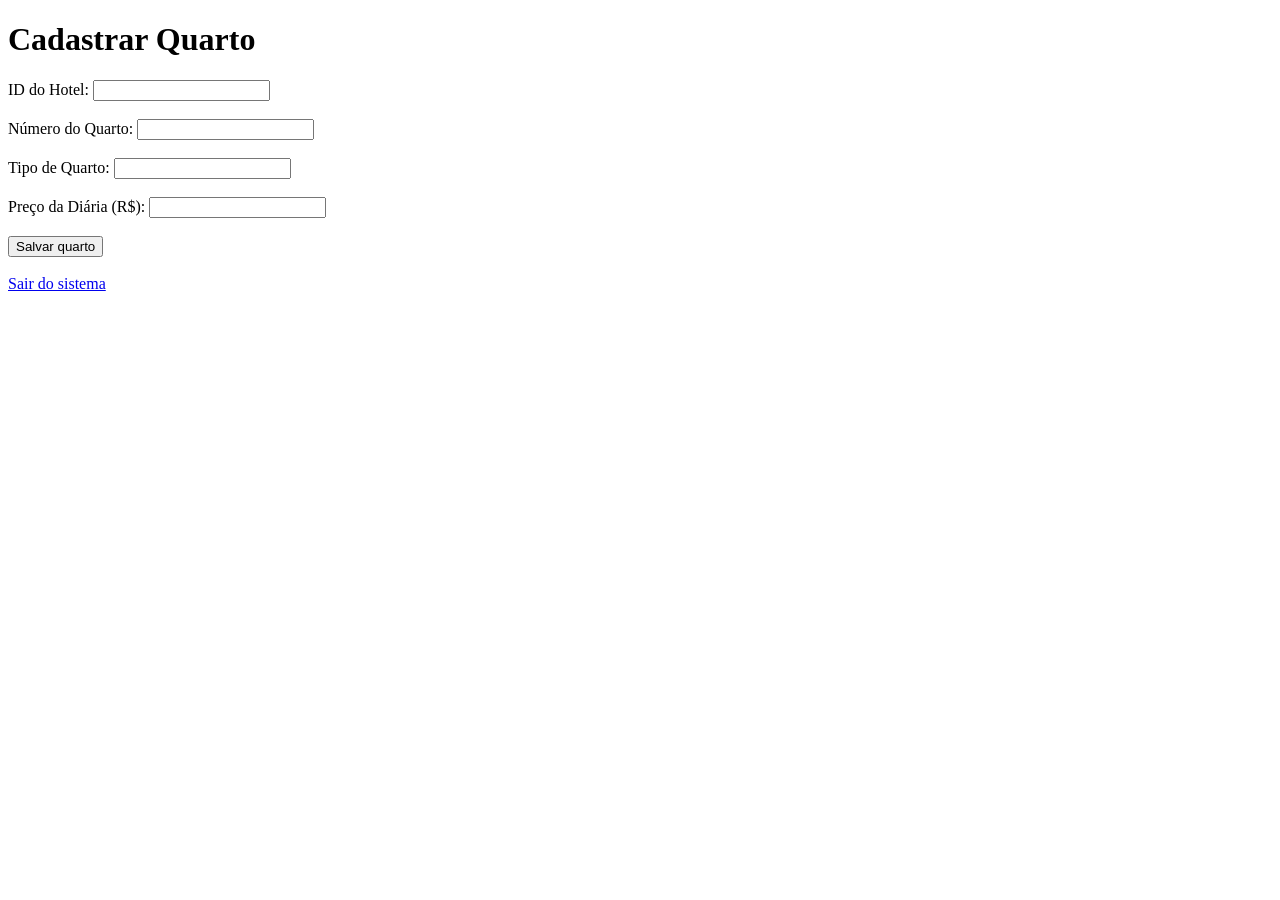
<file: cadastrar_quarto.html>
<!DOCTYPE html>
<html lang="pt-br">
<head>
    <meta charset="UTF-8">
    <meta name="viewport" content="width=device-width, initial-scale=1.0">
    <title>Cadastrar quartos</title>
    <link rel="stylesheet" href="css/estilo.css">
</head>
<body>
    <h1>Cadastrar Quarto</h1>

<form method="POST" action="salvar_quarto.php">

<label for=""> ID do Hotel:</label>

<input type="number" name="id_hotel" required>
<br><br>
<label for= "">Número do Quarto:</label>
<input type="text" name="numero" required>
<br><br>
<label for= "">Tipo de Quarto: </label>
<input type="text" name="tipo" required>
<br><br>
<label for= ""> Preço da Diária (R$): </label>
<input type="number" name="preco_diaria" step="0.01" required>
<br><br>
<button> Salvar quarto</button>
</form>
<br>
<a href="logout.php">Sair do sistema</a>

</body>
</html>
</file>
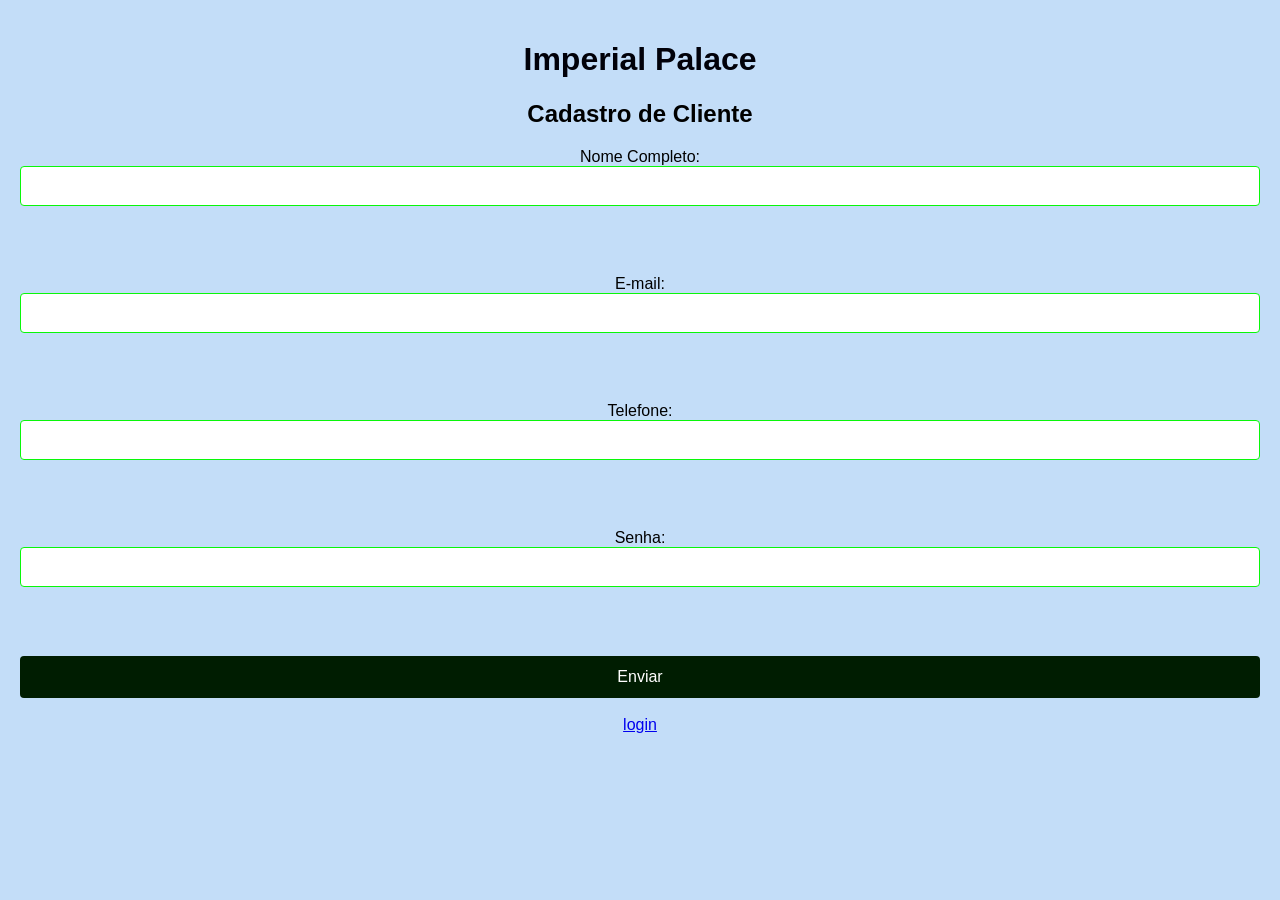
<file: cadastro_cliente.html>
<!DOCTYPE html>
<html lang="pt-br">
<head>
    <meta charset="UTF-8">
    <meta name="viewport" content="width=device-width, initial-scale=1.0">
    <title>Cadastro de clientes </title>
    <link rel="stylesheet" href="css/estilo.css">
    <style>
    
    input, select {
        width: 100%; 
        padding: 10px; 
        margin-bottom: 15px; 
        border: 1px solid #09f709;
        border-radius: 4px; 
        font-size: 16px;
        box-sizing: border-box;
    }

    input:focus, select:focus {
        border-color: #8fff92; 
        outline: none; 
    }
    button, input[type="submit"] {
        background-color: #001d01; 
        color: white; 
        padding: 12px 20px; 
        border: none; 
        border-radius: 4px;
        cursor: pointer;
        font-size: 16px; 
        width: 100%; 
    }

    button:hover, input[type="submit"]:hover {
        background-color: #000100;
    }
</style>

</head>
<body class="fundo-pagina" style="text-align: center;">
    <h1 style="color: rgb(1, 1, 10); ">Imperial Palace</h1> 
    <h2>Cadastro de Cliente</h2>

    <form action="salvar_cliente.php" method="POST">
        
        <label for="nome">Nome Completo:</label><br>
        <input type="text" id="nome" name="nome" required><br><br>
          <br><br>
        <label for="email">E-mail:</label><br>
        <input type="email" id="email" name="email" required><br><br>
        <br> <br>
        <label for="telefone">Telefone:</label><br>
        <input type="tel" id="telefone" name="telefone"><br><br>
         <br><br>
        <label for="senha">Senha:</label><br>
        <input type="password" id="senha" name="senha" required><br><br>
         <br><br>
        <button type="submit">Enviar</button>

    </form>

    <br>

    <a href="login.html">login</a>
</body>
</html>
</file>
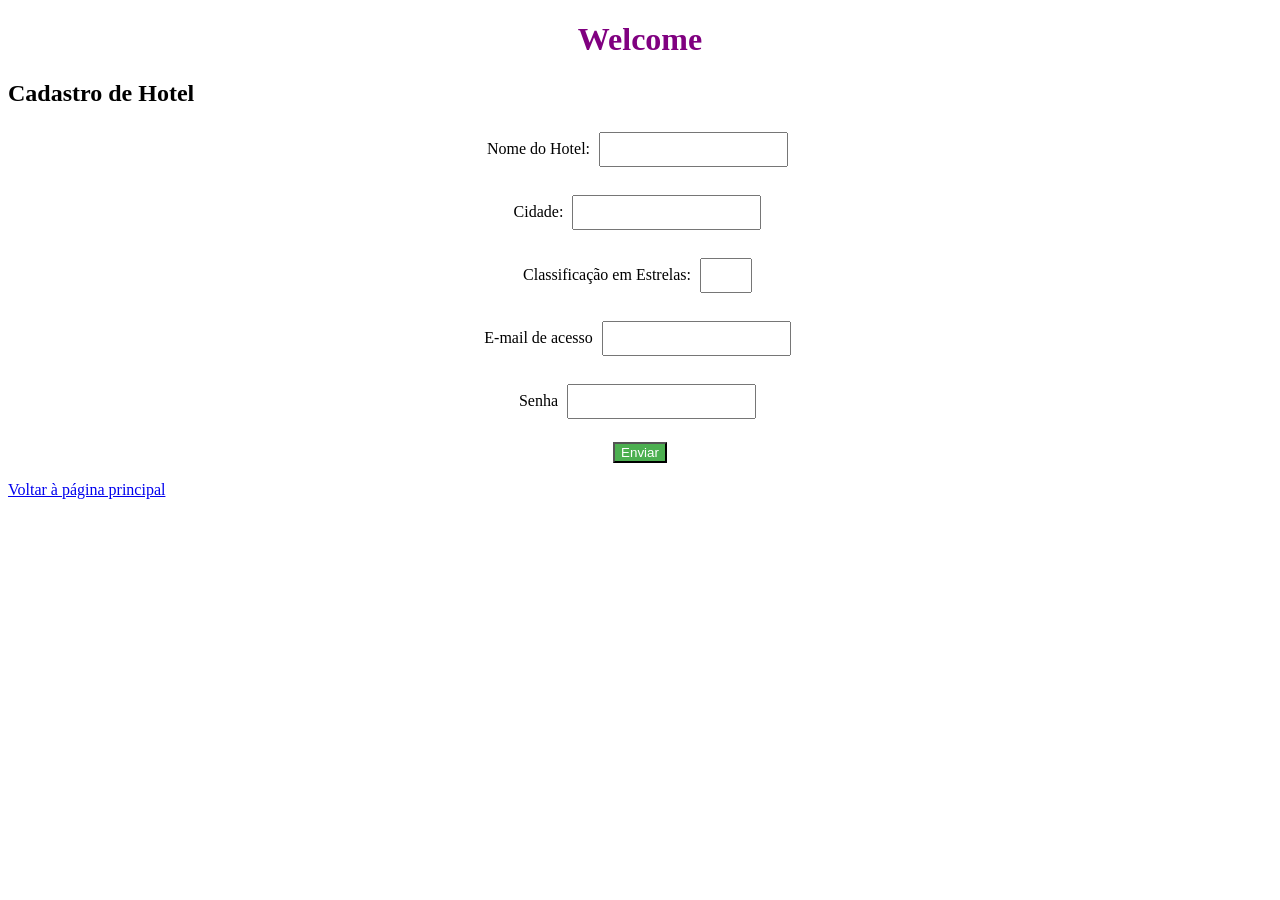
<file: cadastro_hotel.html>
<!DOCTYPE html>
<html lang="pt-br">
<head>
    <meta charset="UTF-8">
    <title>Cadastro de Hotel</title>
    <link rel="stylesheet" href="css/estilo.css">
    <style>
        input {
            padding: 8px;
            margin: 5px;
        }
        form {
            text-align: center;
        }
        button {
            background-color: #4caf50;
            color: white;
        }
    </style>
</head>
<body>

    <h1 style="text-align: center; color: purple;">Welcome</h1>
    <h2>Cadastro de Hotel</h2>

    <form action="salvar_hotel.php" method="POST">
        
        <label>Nome do Hotel:</label>
        <input type="text" name="nome" required>
        <br><br>

        <label>Cidade:</label>
        <input type="text" name="cidade" required>
        <br><br>

        <label>Classificação em Estrelas:</label>
        <input type="number" name="estrelas" min="1" max="5" required>
        <br><br>
        <label> E-mail de acesso</label>
        <input type="email" name="email" required>
        <br> <br>
        <label>Senha</label>
        <input type="password" name="senha" required>
        <br><br>

        <button type="submit">Enviar</button>
    </form>

    <br>
    <a href="index.html">Voltar à página principal</a>

</body>
</html>
</file>
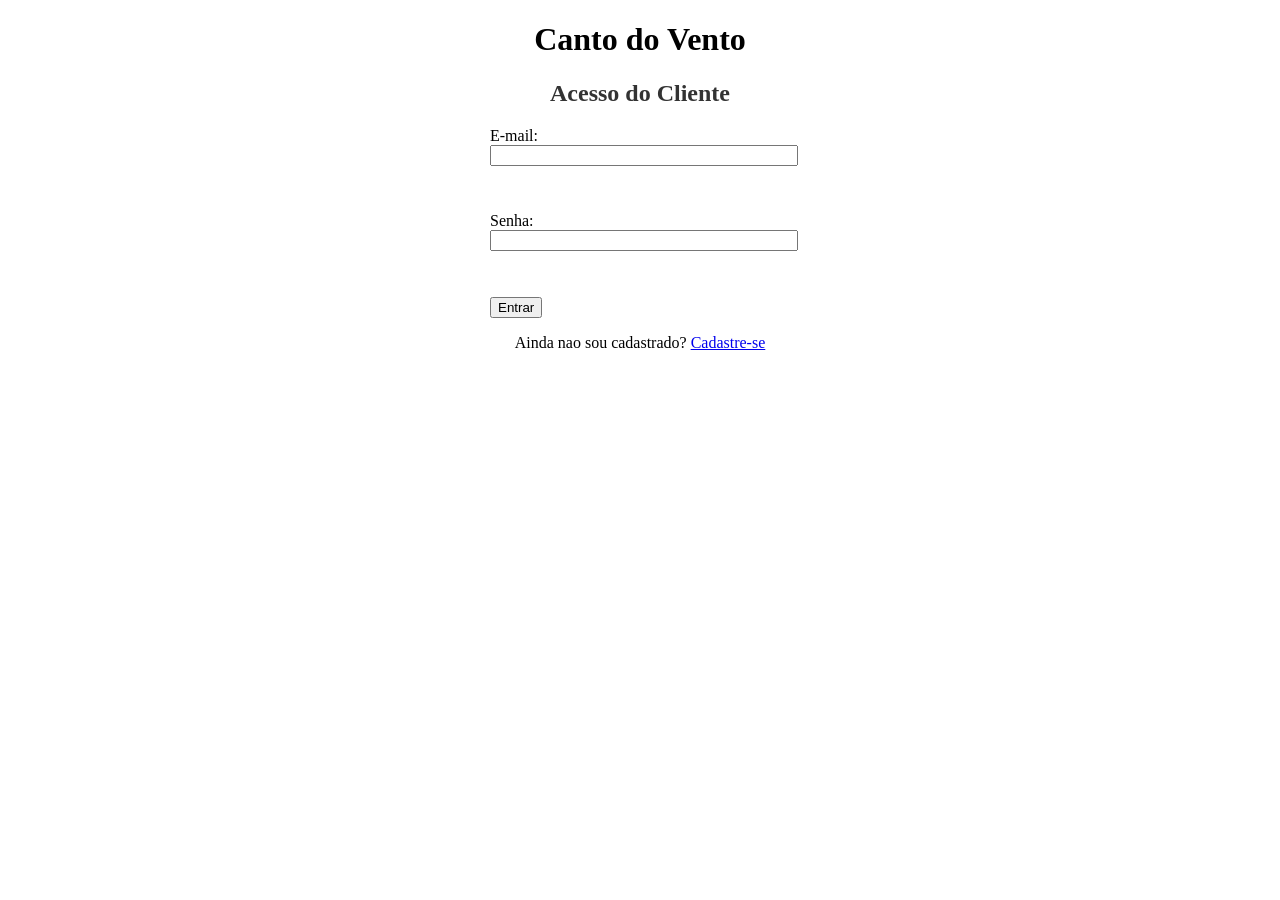
<file: login.html>
<!DOCTYPE html>
<html>
<head>
     <title>Login do Cliente</title>
     <link rel="stylesheet" href="css/estilo.css">
     <style>
    form {
        width: 300px;
        margin: auto;
    }

    input {
        display: block;
        width: 100%;
        margin-bottom: 10px;
    }

    input[type="submit"] {
        background-color: #0056b3;
        color: white;
    }
</style>
    </head>
    <body>
        
<h1 style="text-align: center;">Canto do Vento</h1>
<h2 style="color: #333333; text-align: center;">Acesso do Cliente</h2>
<form action="autenticar.php" method="POST">
<label for="email">E-mail:</label>
<input type="email" id="email" name="email" required>
<br><br>
<label for="senha">Senha:</label>
<input type="password" id="senha" name="senha" required>
 <br><br>
<button type="submit">Entrar</button>
</form>
<p style="text-align: center;">Ainda nao sou cadastrado?
<a href="cadastro_cliente.html">Cadastre-se</a>
</p>
</body></html>
</file>
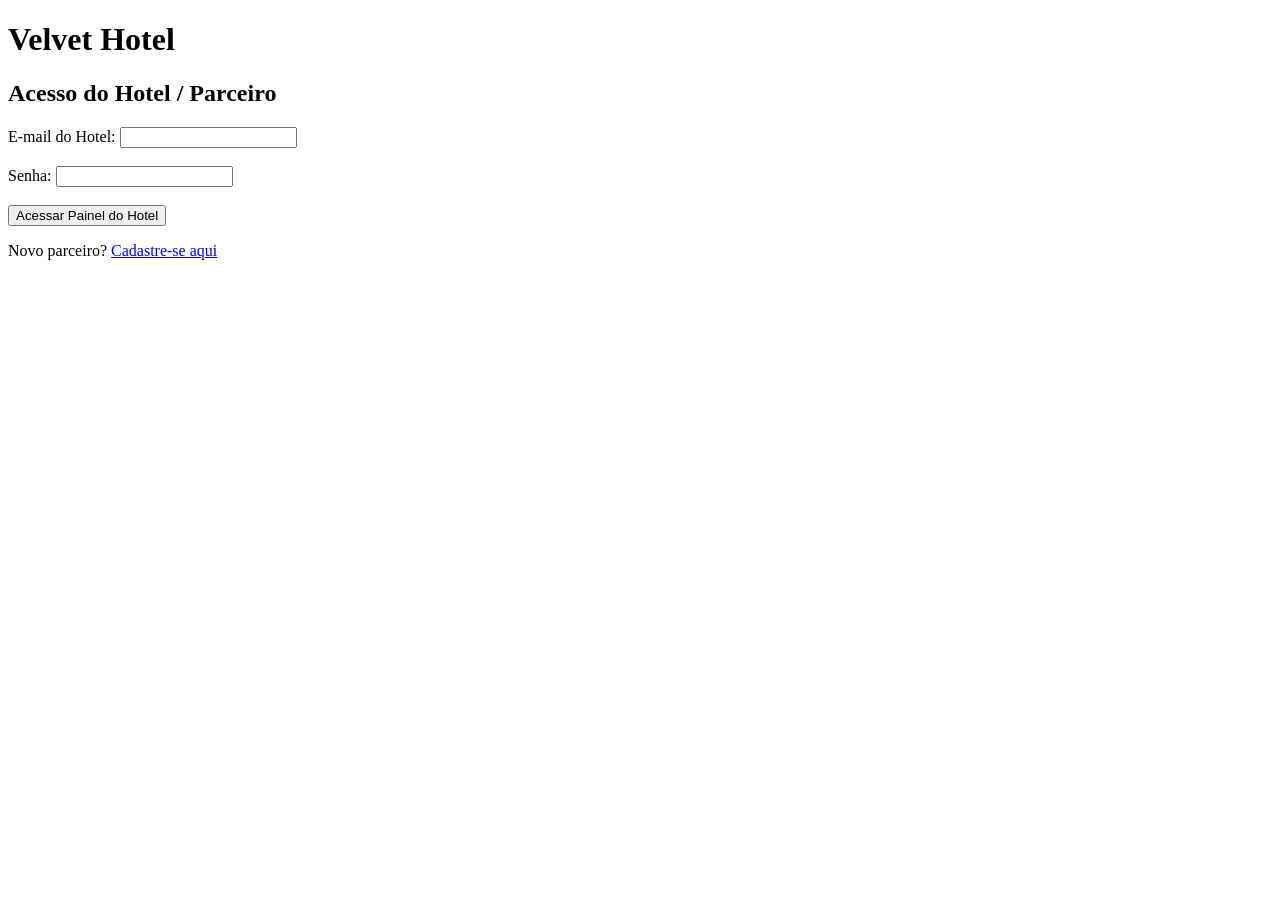
<file: login_hotel.html>
<!DOCTYPE html>
<html lang="en">
<head>
    <meta charset="UTF-8">
    <meta name="viewport" content="width=device-width, initial-scale=1.0">
    <title>Login do Hotel</title>
    <link rel="stylesheet" href="css/estilo.css">
</head>
<body>
    <h1>Velvet Hotel</h1>
    <h2>Acesso do Hotel / Parceiro</h2>

    <form action="autenticar_hotel.php" method="POST">

        <label for="email">E-mail do Hotel:</label>
        <input type="email" id="email" name="email" required>

        <br><br>
 <label for="senha">Senha:</label>
        <input type="password" id="senha" name="senha" required>

        <br><br>

        <button type="submit">Acessar Painel do Hotel</button>

    </form>

    <p>
        Novo parceiro?
        <a href="cadastro_hotel.html">Cadastre-se aqui</a>
    </p>

</body>
</html>
</file>
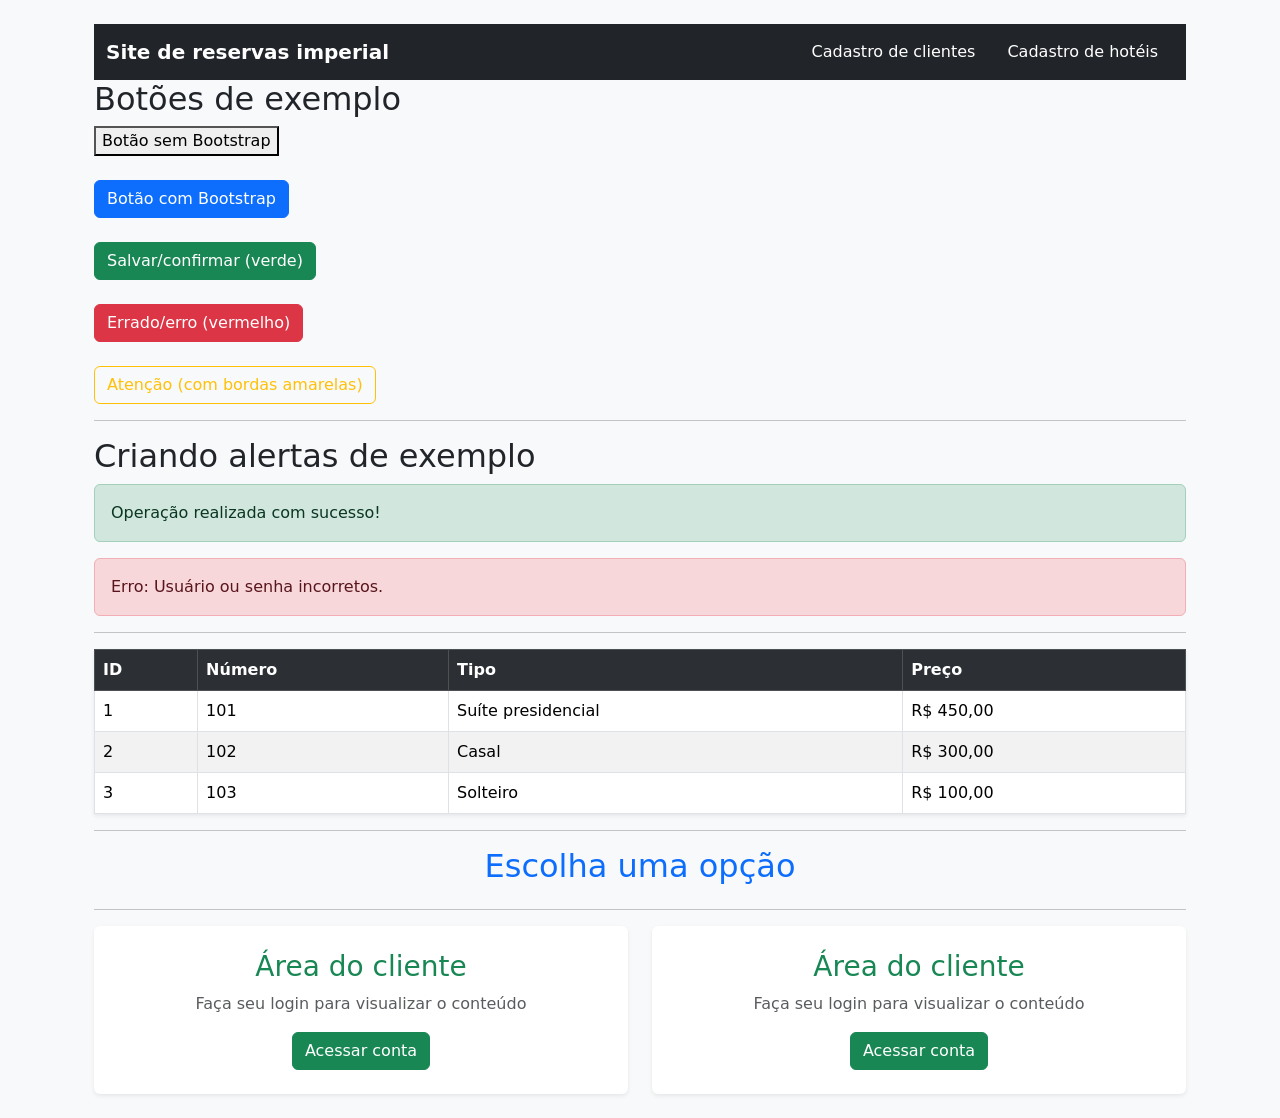
<file: treino_01.html>
<!DOCTYPE html>
<html lang="pt-br">
<head>
    <meta charset="UTF-8">
    <meta name="viewport" content="width=device-width, initial-scale=1.0">
    <title>Treino Bootstrap 01 - Cores e Botões</title>
    <link href="https://cdn.jsdelivr.net/npm/bootstrap@5.3.0/dist/css/bootstrap.min.css" rel="stylesheet">
</head>
<body class="container p-4 bg-light">
   <nav class="navbar navbar-dark bg-dark">
    <div class="container">
<a class="navbar-brand fw-bold" href="">Site de reservas imperial</a>
<ul class="nav">
<li class="nav-item">
    <a class= "nav-link text-white"href="">Cadastro de clientes</a>
</li>
<li class="nav-item">
    <a class= "nav-link text-white"href="">Cadastro de hotéis</a>
</li>
</ul>
</div>
   </nav>

   <h2>Botões de exemplo</h2> 
   <button>Botão sem Bootstrap</button>
   <br><br>
   <button class="btn btn-primary">Botão com Bootstrap</button>
   <br><br>
   <button class="btn btn-success"> Salvar/confirmar (verde) </button>
   <br><br>
   <button class="btn btn-danger">Errado/erro (vermelho)</button>
   <br><br>
   <button class="btn btn-outline-warning">Atenção (com bordas amarelas)</button>

   <hr> 
   <h2>Criando alertas de exemplo</h2>
   <div class="alert alert-success">Operação realizada com sucesso!</div>
   <div class="alert alert-danger">Erro: Usuário ou senha incorretos.</div>

   <hr>

   <table class="table table-striped table-hover table-bordered shadow-sm">
    <tr class="table-dark">
        <th>ID</th>
        <th>Número</th>
        <th>Tipo</th>
        <th>Preço</th>
    </tr>
    <tr>
        <td>1</td>
        <td>101</td>
        <td>Suíte presidencial</td>
        <td>R$ 450,00</td>
    </tr>
    <tr>
        <td>2</td>
        <td>102</td>
        <td>Casal</td>
        <td>R$ 300,00</td>
    </tr>
    <tr>
        <td>3</td>
        <td>103</td>
        <td>Solteiro</td>
        <td>R$ 100,00</td>
    </tr>
   </table>
   <hr>
   <h2 class="text-center mb-4 text-primary">Escolha uma opção </h2>

   <hr>
   <div class="row">
   <div class="col-md-6">
 <div class="card shadow-sm border-0 h-100">
    <div class="card-body text-center p-4">
        <h3 class="card-title text-success"> Área do cliente</h3>
        <p class="card-text text-muted">Faça seu login para visualizar o conteúdo</p>
        <a href="" class="btn btn-success">Acessar conta</a>
    </div>
 </div>
   </div>
   <div class="col-md-6">
 <div class="card shadow-sm border-0 h-100">
    <div class="card-body text-center p-4">
        <h3 class="card-title text-success"> Área do cliente</h3>
        <p class="card-text text-muted">Faça seu login para visualizar o conteúdo</p>
        <a href="" class="btn btn-success">Acessar conta</a>
    </div>
 </div>
   </div>
   </div>
</body>  
</html>
</file>
<file: css/estilo.css>
.fundo-pagina{
background-color: #c3ddf8;
font-family: 'Segoe UI', Tahoma, Geneva, Verdana, sans-serif;
margin: 0;
padding: 20px;
}
</file>
